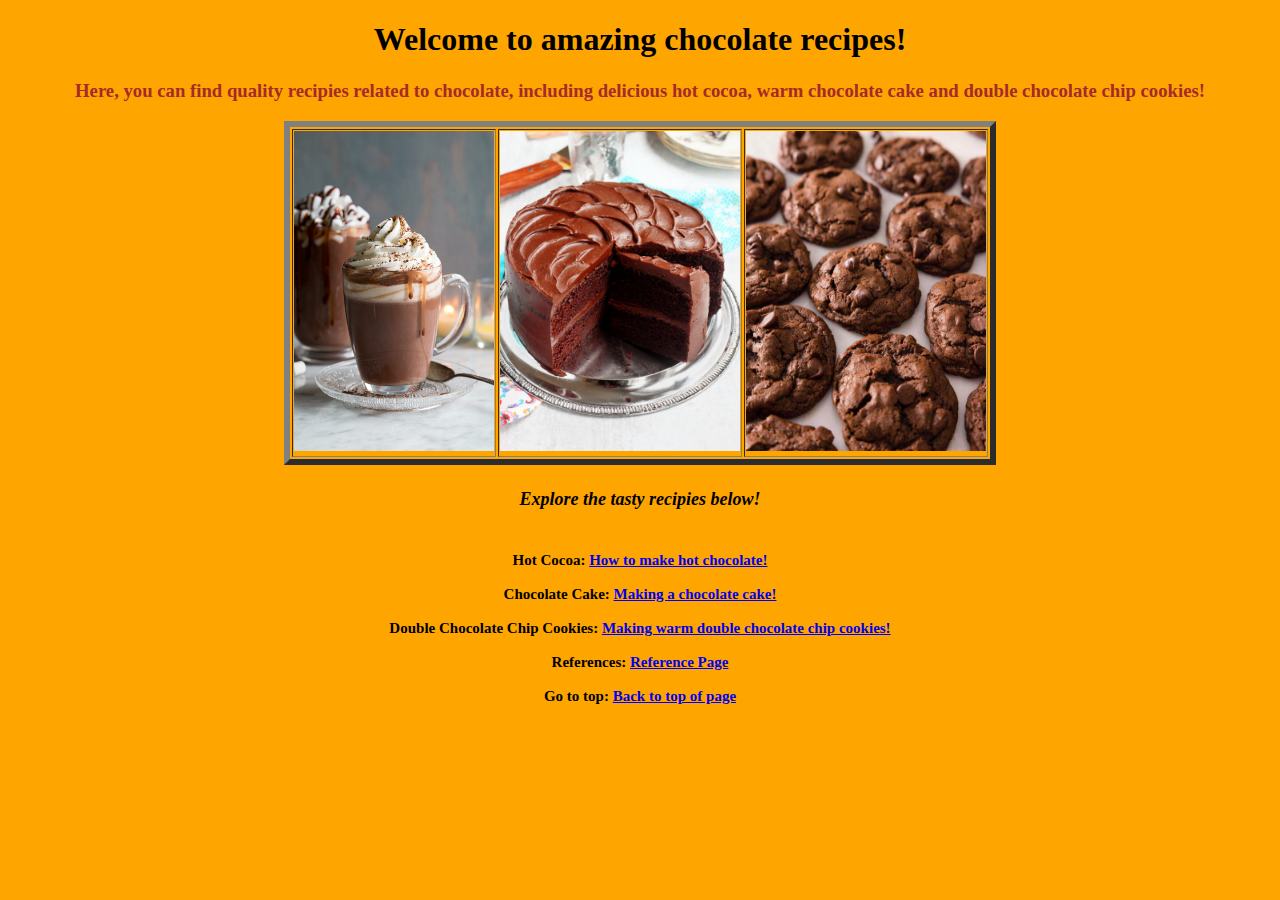
<file: index.html>
<!doctype html>
<!-- This is the homepage of my website -->

<html> 
    <head> 
        <meta charset="UTF-8">
        <title>Welcome to amazing chocolate recipes!</title>
        <link rel="stylesheet" type="text/css" href="deco.css">
    </head>
    <body>
        <h1 align="center"> Welcome to amazing chocolate recipes! </h1>
        <h3 align="center"> Here, you can find quality recipies related to chocolate, including delicious hot cocoa, warm chocolate cake and double chocolate chip cookies! </h3>
        <table border="6" align="center"> 
            <tr>
                <th> 
                    <img src="images/hotcocoa.jpg" width="200" height="320" alt="hot chocolate">
                </th>
                <th>
                    <img src="images/cake.jpg" width="240" height="320" alt="chocolate cake with frosting">
                </th>
                <th>
                    <img src="images/cookie.jpg" width="240"height="320" alt="double chocolate chip cookies">
                </th>
            </tr> 
        </table>
        <h4 align="center"> Explore the tasty recipies below! </h4>
        <h5>
            <br>
                Hot Cocoa: <a href="hotcocoa.html"> How to make hot chocolate!</a> 
            </br>
            <br>
                Chocolate Cake: <a href="chocolatecake.html"> Making a chocolate cake!</a>
            </br>
            <br>
                Double Chocolate Chip Cookies: <a href="chocolatecookie.html">Making warm double chocolate chip cookies!</a> 
            </br>
            <br>
                References: <a href="reference.html">Reference Page</a>
            </br>
            <br>
                Go to top: <a href="#top">Back to top of page</a>
            </br>
        </h5>
    </body>
</html>
</file>
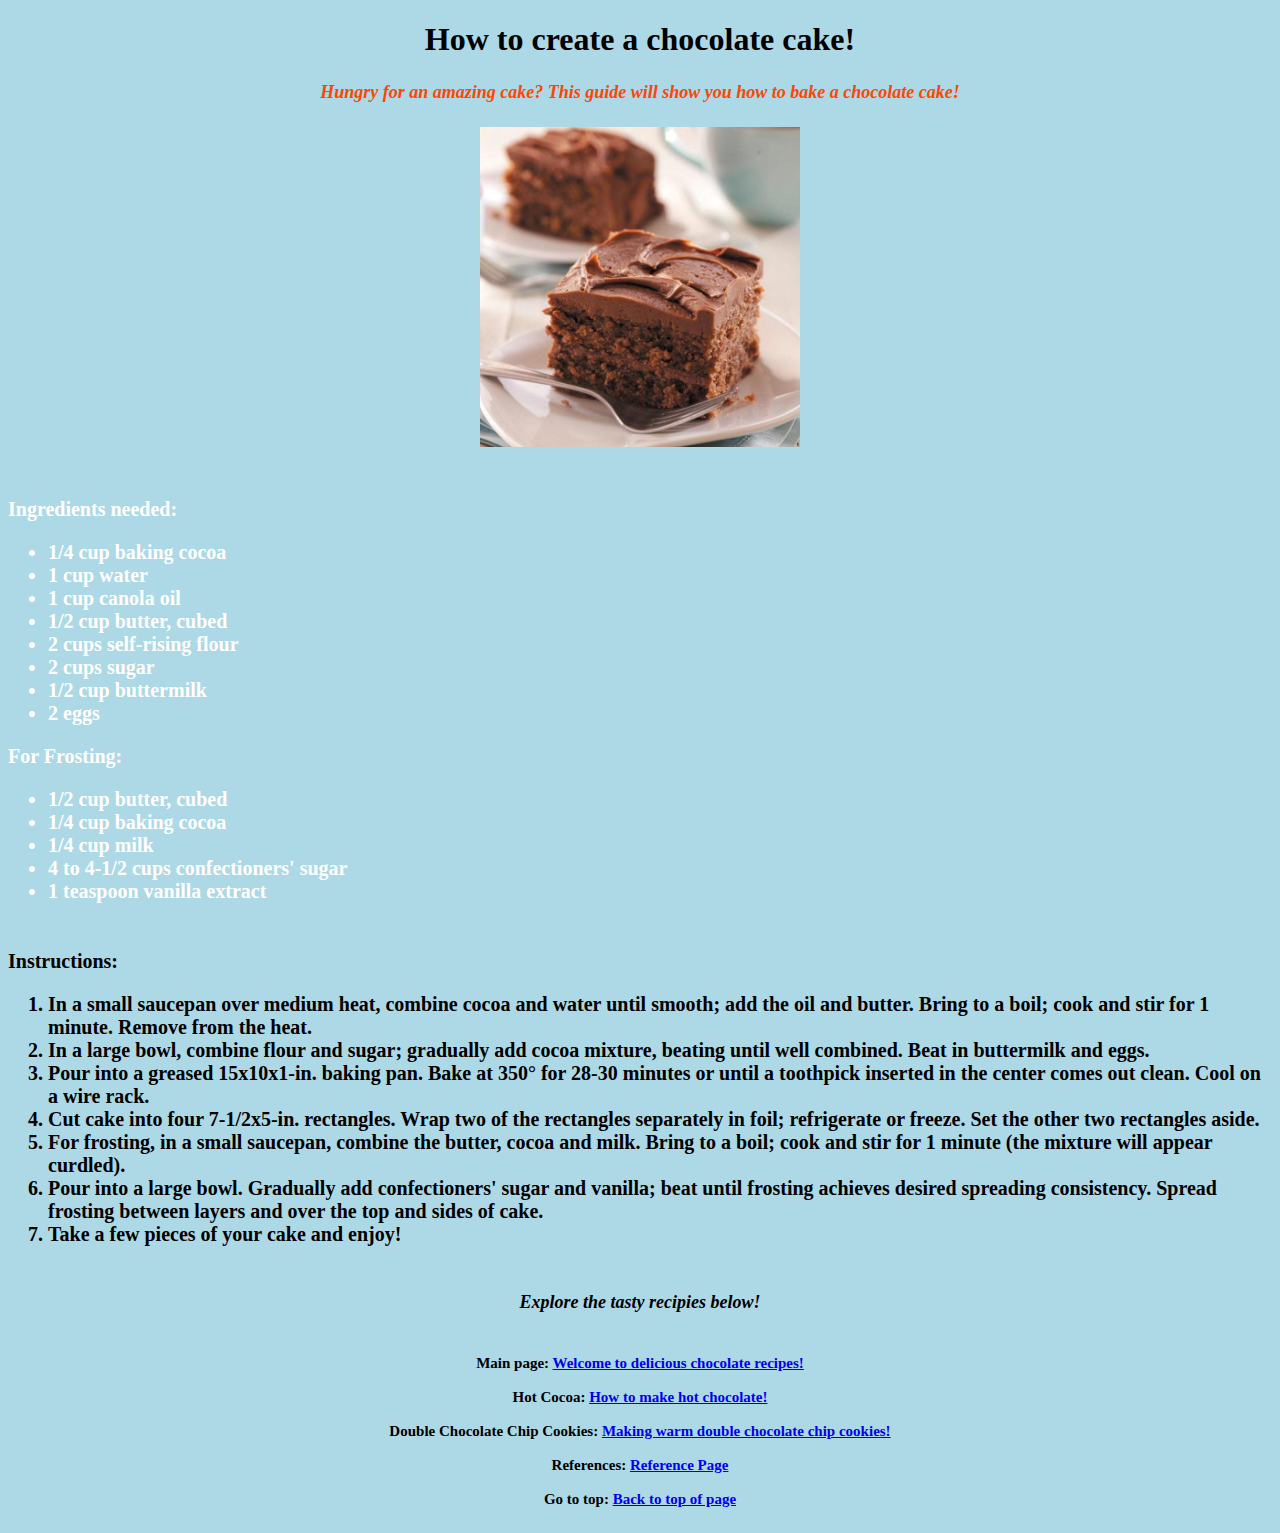
<file: chocolatecake.html>
<!doctype html>
<!--This is my HTML page for creating a chocolate cake.-->

<html id="blue">
    <head>
        <meta charset="UTF-8">
        <link rel="stylesheet" type="text/css" href="deco.css">
        <title>How to create a chocolate cake!</title>
    </head>
    <body>
        <h1>How to create a chocolate cake!</h1>
        <h4 id="orange">Hungry for an amazing cake? This guide will show you how to bake a chocolate cake!</h4>
        <img src="images/frostycake.jpg" width=320px height=320px alt="Chocolate Cake">
        <h6 class="alignleft" id="white">
            Ingredients needed:
            <ul>
                <li>1/4 cup baking cocoa</li>
                <li>1 cup water</li>
                <li>1 cup canola oil</li>
                <li>1/2 cup butter, cubed</li>
                <li>2 cups self-rising flour</li>
                <li>2 cups sugar</li>
                <li>1/2 cup buttermilk</li>
                <li>2 eggs</li>
            </ul>
            For Frosting:
            <ul>
                <li>1/2 cup butter, cubed</li>
                <li>1/4 cup baking cocoa</li>
                <li>1/4 cup milk</li>
                <li>4 to 4-1/2 cups confectioners' sugar</li>
                <li>1 teaspoon vanilla extract</li>
            </ul>
        </h6>
        <h6 class="alignleft">
            Instructions:
            <ol>
                <li>In a small saucepan over medium heat, combine cocoa and water until smooth; add the oil and butter. Bring to a boil; cook and stir for 1 minute. Remove from the heat.
                <li>In a large bowl, combine flour and sugar; gradually add cocoa mixture, beating until well combined. Beat in buttermilk and eggs.</li>
                <li>Pour into a greased 15x10x1-in. baking pan. Bake at 350° for 28-30 minutes or until a toothpick inserted in the center comes out clean. Cool on a wire rack.</li>
                <li>Cut cake into four 7-1/2x5-in. rectangles. Wrap two of the rectangles separately in foil; refrigerate or freeze. Set the other two rectangles aside.</li>
                <li>For frosting, in a small saucepan, combine the butter, cocoa and milk. Bring to a boil; cook and stir for 1 minute (the mixture will appear curdled).</li>
                <li>Pour into a large bowl. Gradually add confectioners' sugar and vanilla; beat until frosting achieves desired spreading consistency. Spread frosting between layers and over the top and sides of cake.</li>
                <li>Take a few pieces of your cake and enjoy!</li>
            </ol>
        </h6>
        <h4 align="center"> Explore the tasty recipies below! </h4>
        <h5>
            <br>
                Main page: <a href="index.html">Welcome to delicious chocolate recipes!</a> 
            </br>
            <br>
                Hot Cocoa: <a href="hotcocoa.html">How to make hot chocolate!</a>
            </br>
            <br>
                Double Chocolate Chip Cookies: <a href="chocolatecookie.html">Making warm double chocolate chip cookies!</a> 
            </br>
            <br>
                References: <a href="reference.html">Reference Page</a>
            </br>
            <br>
                Go to top: <a href="#top">Back to top of page</a>
            </br>
        </h5>
    </body>
</html>
</file>
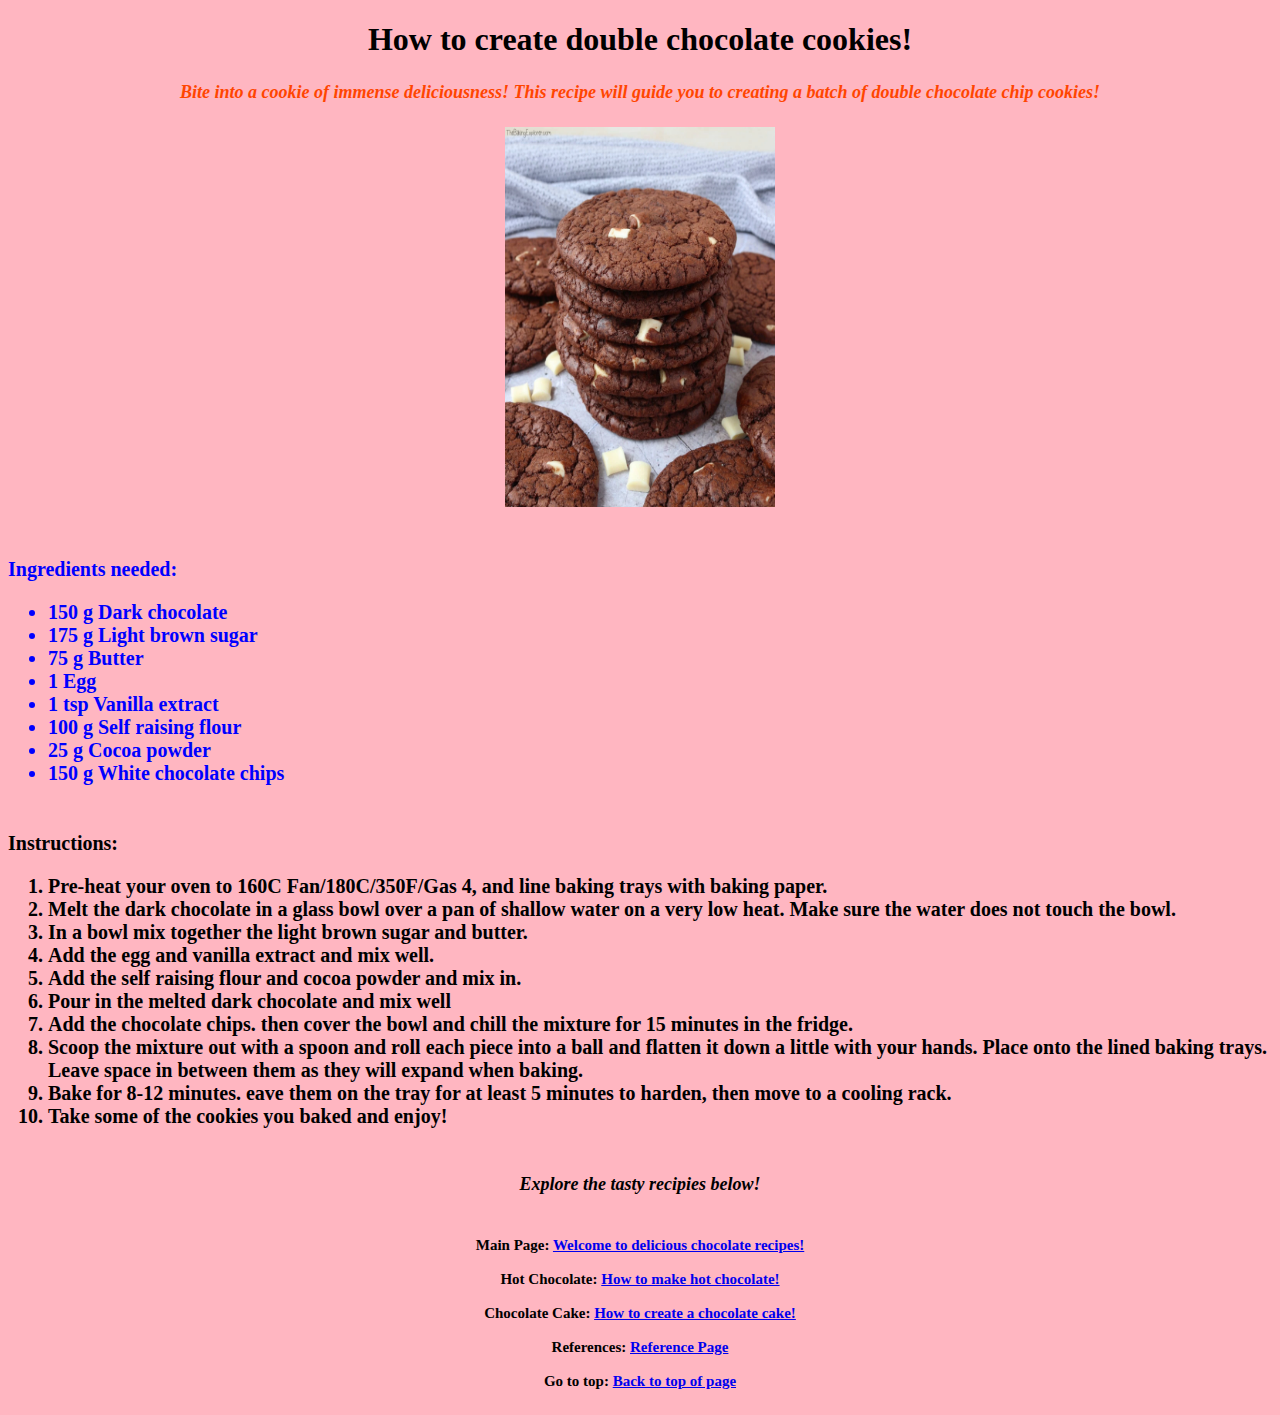
<file: chocolatecookie.html>
<!doctype html>
<!--This is my HTML page for creating double chocolate chip cookies.-->

<html id="pink">
    <head>
        <meta charset="UTF-8">
        <link rel="stylesheet" type="text/css" href="deco.css">
        <title>How to create double chocolate cookies!</title>
    </head>
    <body>
        <h1>How to create double chocolate cookies!</h1>
        <h4 id=orange>Bite into a cookie of immense deliciousness! This recipe will guide you to creating a batch of double chocolate chip cookies!</h4>
        <img src="images/warmcookie.webp" width=270px height=380px alt="double chocolate chip cookies">
        <h6 class="alignleft" id="fontblue">
            Ingredients needed:
            <ul>
                <li>150 g Dark chocolate</li>
                <li>175 g Light brown sugar</li>
                <li>75 g Butter</li>
                <li>1 Egg</li>
                <li>1 tsp Vanilla extract</li>
                <li>100 g Self raising flour </li>
                <li>25 g Cocoa powder</li>
                <li>150 g White chocolate chips</li>
            </ul>
        </h6>
        <h6 class="alignleft">
            Instructions:
            <ol>
                <li>Pre-heat your oven to 160C Fan/180C/350F/Gas 4, and line baking trays with baking paper.</li>
                <li>Melt the dark chocolate in a glass bowl over a pan of shallow water on a very low heat. Make sure the water does not touch the bowl.</li>
                <li>In a bowl mix together the light brown sugar and butter.</li>
                <li>Add the egg and vanilla extract and mix well.</li>
                <li>Add the self raising flour and cocoa powder and mix in.</li>
                <li>Pour in the melted dark chocolate and mix well</li>
                <li>Add the chocolate chips. then cover the bowl and chill the mixture for 15 minutes in the fridge.</li>
                <li>Scoop the mixture out with a spoon and roll each piece into a ball and flatten it down a little with your hands. Place onto the lined baking trays. Leave space in between them as they will expand when baking.</li>
                <li>Bake for 8-12 minutes. eave them on the tray for at least 5 minutes to harden, then move to a cooling rack.</li>
                <li>Take some of the cookies you baked and enjoy!</li>
            </ol>
        </h6>
        <h4 align="center"> Explore the tasty recipies below! </h4>
        <h5>
            <br>
                Main Page: <a href="index.html">Welcome to delicious chocolate recipes!</a> 
            </br>
            <br>
                Hot Chocolate: <a href="hotcocoa.html"> How to make hot chocolate!</a>
            </br>
            <br>
                Chocolate Cake: <a href="chocolatecake.html">How to create a chocolate cake!</a>
            </br>
            <br>
                References: <a href="reference.html">Reference Page</a>
            </br>
            <br>
                Go to top: <a href="#top">Back to top of page</a>
            </br>
        </h5>
    </body>
</html>
</file>
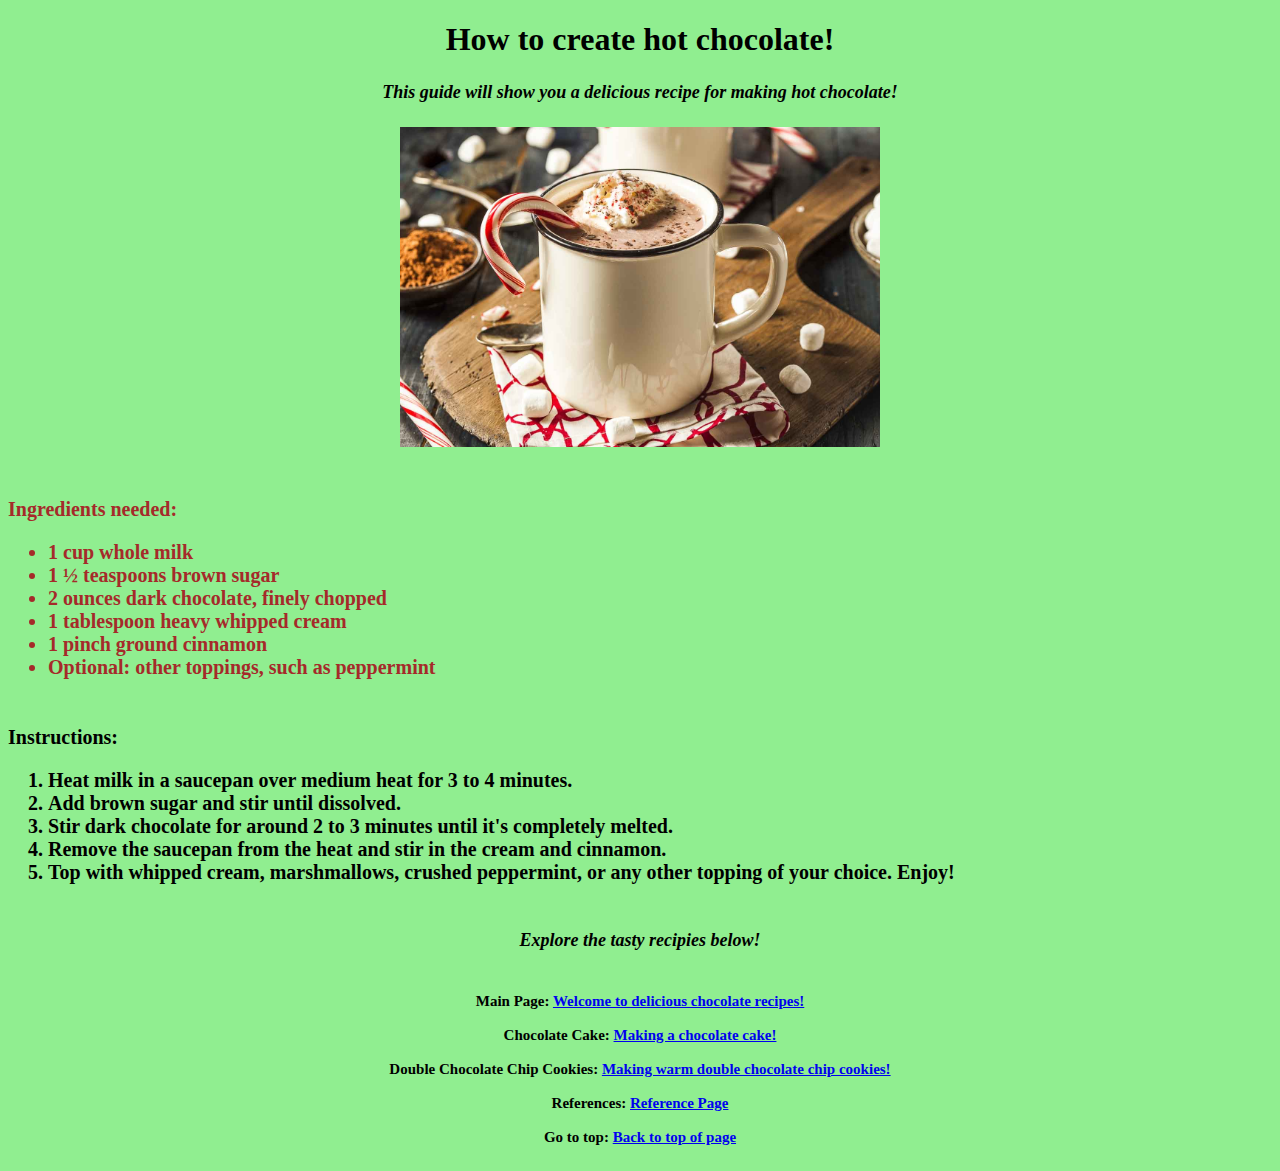
<file: hotcocoa.html>
<!doctype html>
<!--This is my HTML page for creating hot chocolate.-->

<html id="lightgreen">
    <head>
        <meta charset="UTF-8">
        <link rel="stylesheet" type="text/css" href="deco.css">
        <title>How to create hot chocolate!</title>
    </head>
    <body>
        <h1>How to create hot chocolate!</h1>
        <h4>This guide will show you a delicious recipe for making hot chocolate! </h4>
        <img src="images/hotchocolate.jpg" width=480px height=320px alt="Mug of Hot Chocolate">
        <h6 class="alignleft" id="brown">
            Ingredients needed:
            <ul>
                <li>1 cup whole milk</li>
                <li>1 ½ teaspoons brown sugar</li>
                <li>2 ounces dark chocolate, finely chopped</li>
                <li>1 tablespoon heavy whipped cream</li>
                <li>1 pinch ground cinnamon</li>
                <li>Optional: other toppings, such as peppermint</li>
            </ul>
        </h6>
        <h6 class="alignleft">
            Instructions:
            <ol>
                <li>Heat milk in a saucepan over medium heat for 3 to 4 minutes.</li>
                <li>Add brown sugar and stir until dissolved.</li>
                <li>Stir dark chocolate for around 2 to 3 minutes until it's completely melted.</li>
                <li>Remove the saucepan from the heat and stir in the cream and cinnamon.</li>
                <li>Top with whipped cream, marshmallows, crushed peppermint, or any other topping of your choice. Enjoy!</li>
            </ol>
        </h6>
        <h4 align="center"> Explore the tasty recipies below! </h4>
        <h5>
            <br>
                Main Page: <a href="index.html">Welcome to delicious chocolate recipes!</a> 
            </br>
            <br>
                Chocolate Cake: <a href="chocolatecake.html">Making a chocolate cake!</a>
            </br>
            <br>
                Double Chocolate Chip Cookies: <a href="chocolatecookie.html">Making warm double chocolate chip cookies!</a> 
            </br>
            <br>
                References: <a href="reference.html">Reference Page</a>
            </br>
            <br>
                Go to top: <a href="#top">Back to top of page</a>
            </br>
                
        </h5>
    </body>
</html>
</file>
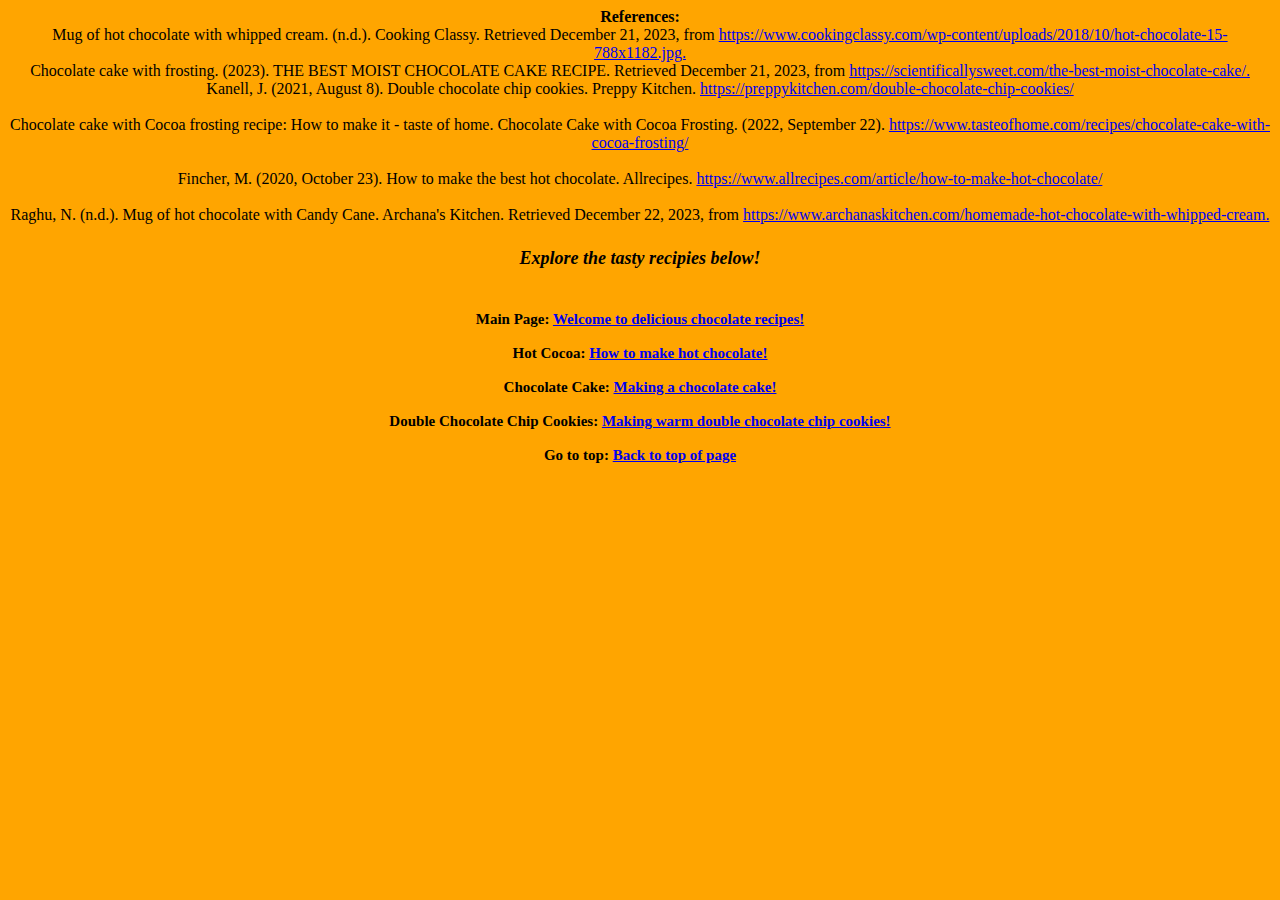
<file: reference.html>
<!doctype html>
<!--This is my HTML page for the sources I used.-->

<html>
    
    <head>
        <meta charset="UTF-8">
        <link rel="stylesheet" type="text/css" href="deco.css">
        <title>References</title>
    </head>
    <body>
        <b>References:</b>
        <br>
            Mug of hot chocolate with whipped cream. (n.d.). Cooking Classy. Retrieved December 21, 2023, from <a href="https://www.cookingclassy.com/wp-content/uploads/2018/10/hot-chocolate-15-788x1182.jpg">https://www.cookingclassy.com/wp-content/uploads/2018/10/hot-chocolate-15-788x1182.jpg.</a>
        </br>
            Chocolate cake with frosting. (2023). THE BEST MOIST CHOCOLATE CAKE RECIPE. Retrieved December 21, 2023, from <a href="https://scientificallysweet.com/the-best-moist-chocolate-cake/">https://scientificallysweet.com/the-best-moist-chocolate-cake/.</a>
        <br>
            Kanell, J. (2021, August 8). Double chocolate chip cookies. Preppy Kitchen. <a href="https://preppykitchen.com/double-chocolate-chip-cookies/">https://preppykitchen.com/double-chocolate-chip-cookies/</a>
        </br>
        <br>
            Chocolate cake with Cocoa frosting recipe: How to make it - taste of home. Chocolate Cake with Cocoa Frosting. (2022, September 22). <a href="https://www.tasteofhome.com/recipes/chocolate-cake-with-cocoa-frosting/">https://www.tasteofhome.com/recipes/chocolate-cake-with-cocoa-frosting/</a>
        </br>
        <br>
            Fincher, M. (2020, October 23). How to make the best hot chocolate. Allrecipes. <a href="https://www.allrecipes.com/article/how-to-make-hot-chocolate/">https://www.allrecipes.com/article/how-to-make-hot-chocolate/</a>
        </br>
        <br>
            Raghu, N. (n.d.). Mug of hot chocolate with Candy Cane. Archana's Kitchen. Retrieved December 22, 2023, from <a href="https://www.archanaskitchen.com/homemade-hot-chocolate-with-whipped-cream.">https://www.archanaskitchen.com/homemade-hot-chocolate-with-whipped-cream.</a>
        </br>
        <h4 align="center"> Explore the tasty recipies below! </h4>
        <h5>
            <br>
                Main Page: <a href="index.html">Welcome to delicious chocolate recipes!</a> 
            </br>
            <br>
                Hot Cocoa: <a href="hotcocoa.html"> How to make hot chocolate!</a> 
            </br>
            <br>
                Chocolate Cake: <a href="chocolatecake.html"> Making a chocolate cake!</a>
            </br>
            <br>
                Double Chocolate Chip Cookies: <a href="chocolatecookie.html">Making warm double chocolate chip cookies!</a> 
            </br>
            <br>
                Go to top: <a href="#top">Back to top of page</a>
            </br>
        </h5>
    </body>
</html>
</file>
<file: deco.css>
/* This is the intended CSS file for my HTML webpages */
 
   h3 {
       color:brown;
   }
   
   h4 {
       font-style:italic; font-size:18px;
   }
   
   html {
       background-color:orange;
   }
   
   table {
       color:black;
   }
   
   h5 {
       text-align:center; font-size:15px;
   }
   
   html {
       text-align:center;
   }
   
   .alignleft {
       text-align:left; font-size:20px;
   }
   
   #brown {
       color:brown;
   }
   
   #red {
       color:red;
   }
   
   #lightgreen{
       background-color:lightgreen;
   }
   
   #blue{
       background-color:lightblue;
   }
   
   #white{
       color:White;
   }
   
   #pink{
       background-color:lightpink;
   }
   
   #orange{
       color:orangered;
   }
   
   #fontblue{
       color:blue;
   }
</file>
